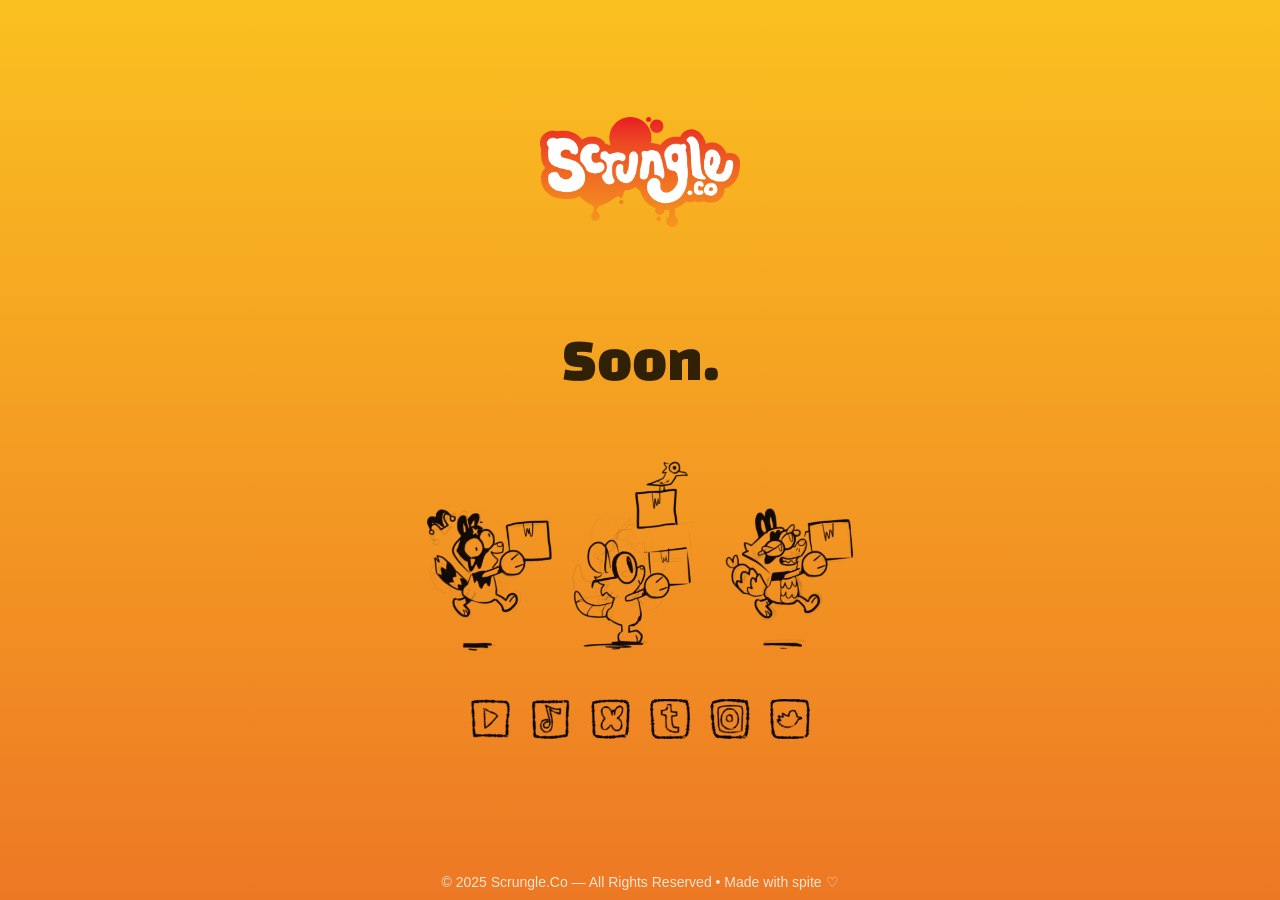
<file: index.html>
<!DOCTYPE html>
<html>
<head>
  <meta charset="UTF-8">
  <title>My Site</title>
  <!DOCTYPE html>

  <link rel="preconnect" href="https://fonts.googleapis.com">
  <link rel="preconnect" href="https://fonts.gstatic.com" crossorigin>
  <link href="https://fonts.googleapis.com/css2?family=Changa+One:ital@0;1&display=swap" rel="stylesheet">

  <style>
    body {
      margin: 0;
      background: #fac020;
      background: linear-gradient(180deg, rgba(250, 192, 32, 1) 0%, rgba(237, 120, 36, 1) 100%);
      display: flex;
      flex-direction: column;
      align-items: center;
      justify-content: center;
      min-height: 100vh;
      font-family: Arial, sans-serif;
    }

    .Mess-text {
      text-align: center;
      font-size: 60px;
      opacity: 0.8;
      color: rgb(0, 0, 0);
      font-family: 'Changa One', sans-serif;
    }

    img.logo {
      width: 200px;
      max-width: 60vw;
      margin-bottom: 100px;
    }

    video.animated {
      width: 700px;
      max-width: 40vw;
      height: auto;
      margin-bottom: 20px;
    }

    .icon-row {
      display: flex;
      gap: 20px;
      margin-bottom: 40px;
    }

    .icon-row img {
      width: 40px;
      height: 40px;
      cursor: pointer;
      transition: transform 0.2s ease;
    }

    .icon-row img:hover {
      transform: scale(1.15);
    }

    .footer-text {
      position: fixed;
      bottom: 10px;
      text-align: center;
      width: 100%;
      font-size: 14px;
      opacity: 0.8;
      color: white;
    }

    /* Responsive tweaks for phones */
    @media (max-width: 600px) {
      img.logo {
        width: 150px;
      }
      video.animated {
        width: 300px;
      }
      .icon-row img {
        width: 32px;
        height: 32px;
      }
      .footer-text {
        font-size: 12px;
      }
    }
  </style>
</head>
<body>

  <img src="ColoredLogo_Transparent.png" class="logo" alt="Logo">

  <div class="Mess-text">
    Soon.
  </div>

  <video class="animated" autoplay loop muted playsinline>
    <source src="animatedPardon.webm" type="video/webm">
  </video>

  <!-- Icon links under the video -->
  <div class="icon-row">
    <a href="https://www.youtube.com/@Scrungle-co" target="_blank">
      <img src="socialmedia.1.png" alt="YouTube">
    </a>
    <a href="https://www.tiktok.com/@scrungle.co" target="_blank">
      <img src="socialmedia.2.png" alt="TikTok">
    </a>
    <a href="https://bsky.app/profile/scrungle-co.bsky.social" target="_blank">
      <img src="socialmedia.3.png" alt="blueSky">
    </a>
    <a href="https://www.tumblr.com/blog/scrungledotco" target="_blank">
      <img src="socialmedia.4.png" alt="Tumblrr">
    </a>
    <a href="https://www.instagram.com/scrungleco/" target="_blank">
      <img src="socialmedia.5.png" alt="Instagram">
    </a>
    <a href="https://x.com/Scrungleco" target="_blank">
      <img src="socialmedia.6.png" alt="Twitter">
    </a>
  </div>

  <!-- Footer text at the bottom -->
  <div class="footer-text">
    © 2025 Scrungle.Co — All Rights Reserved • Made with spite ♡
  </div>

</body>
</html>
</file>
